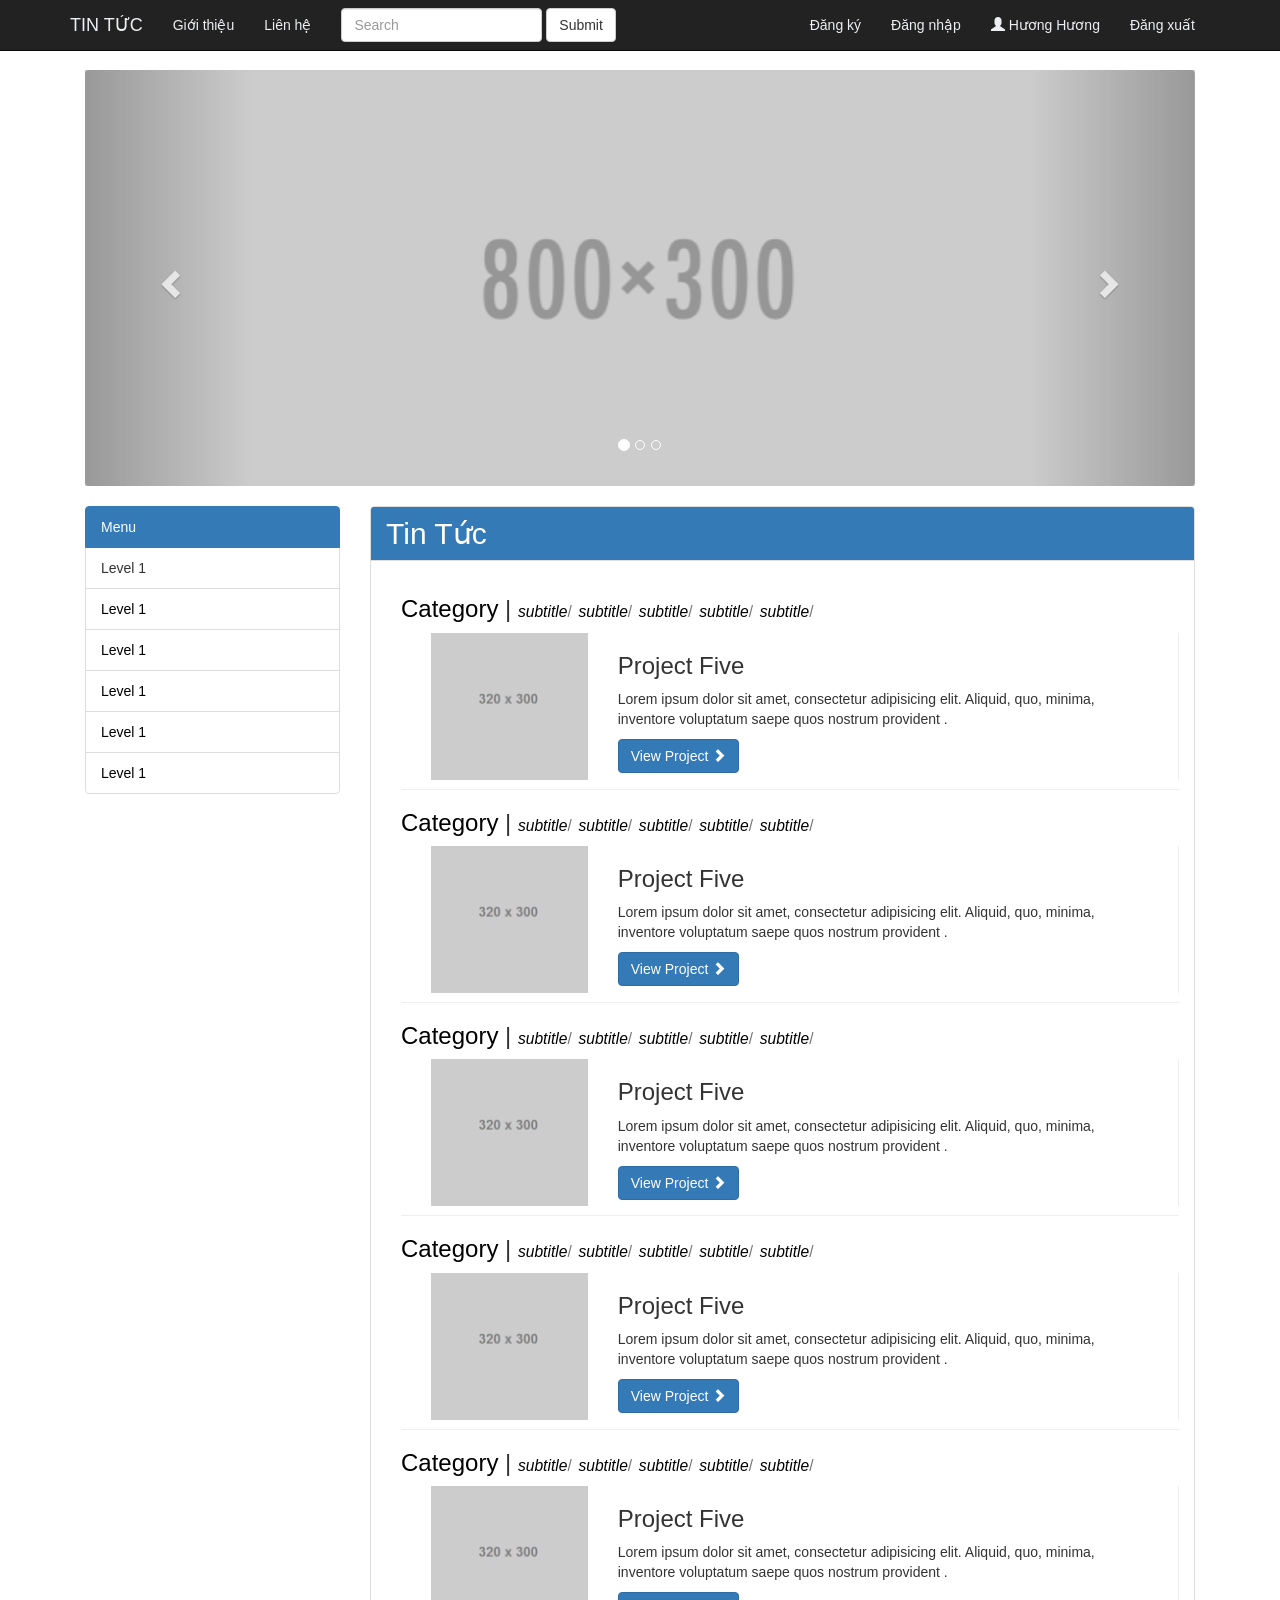
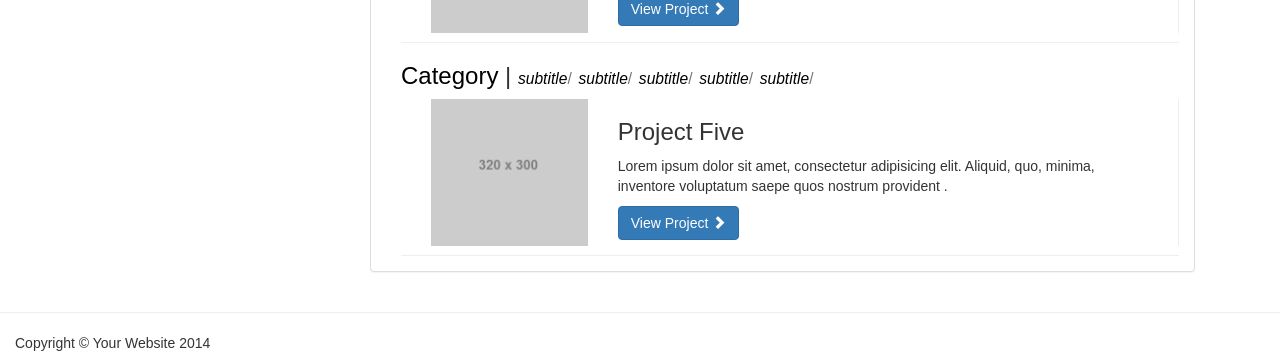
<file: public/index.html>
<!DOCTYPE html>
<html lang="en">

<head>

    <meta charset="utf-8">
    <meta http-equiv="X-UA-Compatible" content="IE=edge">
    <meta name="viewport" content="width=device-width, initial-scale=1">
    <meta name="description" content="">
    <meta name="author" content="">

    <title> Khoa Pham</title>

    <!-- Bootstrap Core CSS -->
    <link href="css/bootstrap.min.css" rel="stylesheet">

    <!-- Custom CSS -->
    <link href="css/shop-homepage.css" rel="stylesheet">
    <link href="css/my.css" rel="stylesheet">

    <!-- HTML5 Shim and Respond.js IE8 support of HTML5 elements and media queries -->
    <!-- WARNING: Respond.js doesn't work if you view the page via file:// -->
    <!--[if lt IE 9]>
        <script src="https://oss.maxcdn.com/libs/html5shiv/3.7.0/html5shiv.js"></script>
        <script src="https://oss.maxcdn.com/libs/respond.js/1.4.2/respond.min.js"></script>
    <![endif]-->

</head>

<body>

    <!-- Navigation -->
    <nav class="navbar navbar-inverse navbar-fixed-top" role="navigation">
        <div class="container">
            <!-- Brand and toggle get grouped for better mobile display -->
            <div class="navbar-header">
                <button type="button" class="navbar-toggle" data-toggle="collapse" data-target="#bs-example-navbar-collapse-1">
                    <span class="sr-only">Toggle navigation</span>
                    <span class="icon-bar"></span>
                    <span class="icon-bar"></span>
                    <span class="icon-bar"></span>
                </button>
                <a class="navbar-brand" href="#">Tin Tức</a>
            </div>
            <!-- Collect the nav links, forms, and other content for toggling -->
            <div class="collapse navbar-collapse" id="bs-example-navbar-collapse-1">
                <ul class="nav navbar-nav">
                    <li>
                        <a href="gioithieu.html">Giới thiệu</a>
                    </li>
                    <li>
                        <a href="lienhe.html">Liên hệ</a>
                    </li>
                </ul>

                <form class="navbar-form navbar-left" role="search">
			        <div class="form-group">
			          <input type="text" class="form-control" placeholder="Search">
			        </div>
			        <button type="submit" class="btn btn-default">Submit</button>
			    </form>

			    <ul class="nav navbar-nav pull-right">
                    <li>
                        <a href="dangki.html">Đăng ký</a>
                    </li>
                    <li>
                        <a href="dangnhap.html">Đăng nhập</a>
                    </li>
                    <li>
                    	<a>
                    		<span class ="glyphicon glyphicon-user"></span>
                    		Hương Hương
                    	</a>
                    </li>

                    <li>
                    	<a href="#">Đăng xuất</a>
                    </li>

                </ul>
            </div>



            <!-- /.navbar-collapse -->
        </div>
        <!-- /.container -->
    </nav>

    <!-- Page Content -->
    <div class="container">

    	<!-- slider -->
    	<div class="row carousel-holder">
            <div class="col-md-12">
                <div id="carousel-example-generic" class="carousel slide" data-ride="carousel">
                    <ol class="carousel-indicators">
                        <li data-target="#carousel-example-generic" data-slide-to="0" class="active"></li>
                        <li data-target="#carousel-example-generic" data-slide-to="1"></li>
                        <li data-target="#carousel-example-generic" data-slide-to="2"></li>
                    </ol>
                    <div class="carousel-inner">
                        <div class="item active">
                            <img class="slide-image" src="image/800x300.png" alt="">
                        </div>
                        <div class="item">
                            <img class="slide-image" src="image/800x300.png" alt="">
                        </div>
                        <div class="item">
                            <img class="slide-image" src="image/800x300.png" alt="">
                        </div>
                    </div>
                    <a class="left carousel-control" href="#carousel-example-generic" data-slide="prev">
                        <span class="glyphicon glyphicon-chevron-left"></span>
                    </a>
                    <a class="right carousel-control" href="#carousel-example-generic" data-slide="next">
                        <span class="glyphicon glyphicon-chevron-right"></span>
                    </a>
                </div>
            </div>
        </div>
        <!-- end slide -->

        <div class="space20"></div>


        <div class="row main-left">
            <div class="col-md-3 ">
                <ul class="list-group" id="menu">
                    <li href="#" class="list-group-item menu1 active">
                    	Menu
                    </li>

                    <li href="#" class="list-group-item menu1">
                    	Level 1
                    </li>
                    <ul>
                		<li class="list-group-item">
                			<a href="loaitin.html">Level2</a>
                		</li>
                		<li class="list-group-item">
                			<a href="loaitin.html">Level2</a>
                		</li>
                		<li class="list-group-item">
                			<a href="loaitin.html">Level2</a>
                		</li>
                		<li class="list-group-item">
                			<a href="loaitin.html">Level2</a>
                		</li>
                    </ul>

                    <li href="#" class="list-group-item menu1">
                    	<a href="#">Level 1</a>
                    </li>
                    <ul>
                		<li class="list-group-item">
                			<a href="loaitin.html">Level2</a>
                		</li>
                		<li class="list-group-item">
                			<a href="loaitin.html">Level2</a>
                		</li>
                		<li class="list-group-item">
                			<a href="loaitin.html">Level2</a>
                		</li>
                		<li class="list-group-item">
                			<a href="loaitin.html">Level2</a>
                		</li>
                    </ul>


                    <li href="#" class="list-group-item menu1">
                    	<a href="#">Level 1</a>
                    </li>

                    <ul>
                		<li class="list-group-item">
                			<a href="#">Level2</a>
                		</li>
                		<li class="list-group-item">
                			<a href="#">Level2</a>
                		</li>
                		<li class="list-group-item">
                			<a href="#">Level2</a>
                		</li>
                		<li class="list-group-item">
                			<a href="#">Level2</a>
                		</li>
                    </ul>


                    <li href="#" class="list-group-item menu1">
                    	<a href="#">Level 1</a>
                    </li>
                    <ul>
                		<li class="list-group-item">
                			<a href="#">Level2</a>
                		</li>
                		<li class="list-group-item">
                			<a href="#">Level2</a>
                		</li>
                		<li class="list-group-item">
                			<a href="#">Level2</a>
                		</li>
                		<li class="list-group-item">
                			<a href="#">Level2</a>
                		</li>
                    </ul>

                    <li href="#" class="list-group-item menu1">
                    	<a href="#">Level 1</a>
                    </li>
                    <li href="#" class="list-group-item menu1">
                    	<a href="#">Level 1</a>
                    </li>
                </ul>
            </div>

            <div class="col-md-9">
	            <div class="panel panel-default">
	            	<div class="panel-heading" style="background-color:#337AB7; color:white;" >
	            		<h2 style="margin-top:0px; margin-bottom:0px;"> Tin Tức</h2>
	            	</div>

	            	<div class="panel-body">
	            		<!-- item -->
					    <div class="row-item row">
		                	<h3>
		                		<a href="#">Category</a> |
		                		<small><a href="loaitin.html"><i>subtitle</i></a>/</small>
		                		<small><a href="loaitin.html"><i>subtitle</i></a>/</small>
		                		<small><a href="loaitin.html"><i>subtitle</i></a>/</small>
		                		<small><a href="loaitin.html"><i>subtitle</i></a>/</small>
		                		<small><a href="loaitin.html"><i>subtitle</i></a>/</small>
		                	</h3>
		                	<div class="col-md-12 border-right">
		                		<div class="col-md-3">
			                        <a href="chitiet.html">
			                            <img class="img-responsive" src="image/320x150.png" alt="">
			                        </a>
			                    </div>

			                    <div class="col-md-9">
			                        <h3>Project Five</h3>
			                        <p>Lorem ipsum dolor sit amet, consectetur adipisicing elit. Aliquid, quo, minima, inventore voluptatum saepe quos nostrum provident .</p>
			                        <a class="btn btn-primary" href="chitiet.html">View Project <span class="glyphicon glyphicon-chevron-right"></span></a>
								</div>

		                	</div>

							<div class="break"></div>
		                </div>
		                <!-- end item -->
		                <!-- item -->
					    <div class="row-item row">
		                	<h3>
		                		<a href="#">Category</a> |
		                		<small><a href="loaitin.html"><i>subtitle</i></a>/</small>
		                		<small><a href="loaitin.html"><i>subtitle</i></a>/</small>
		                		<small><a href="loaitin.html"><i>subtitle</i></a>/</small>
		                		<small><a href="loaitin.html"><i>subtitle</i></a>/</small>
		                		<small><a href="loaitin.html"><i>subtitle</i></a>/</small>
		                	</h3>
		                	<div class="col-md-12 border-right">
		                		<div class="col-md-3">
			                        <a href="chitiet.html">
			                            <img class="img-responsive" src="image/320x150.png" alt="">
			                        </a>
			                    </div>

			                    <div class="col-md-9">
			                        <h3>Project Five</h3>
			                        <p>Lorem ipsum dolor sit amet, consectetur adipisicing elit. Aliquid, quo, minima, inventore voluptatum saepe quos nostrum provident .</p>
			                        <a class="btn btn-primary" href="chitiet.html">View Project <span class="glyphicon glyphicon-chevron-right"></span></a>
								</div>

		                	</div>

							<div class="break"></div>
		                </div>
		                <!-- end item -->
						<!-- item -->
					    <div class="row-item row">
		                	<h3>
		                		<a href="#">Category</a> |
		                		<small><a href="loaitin.html"><i>subtitle</i></a>/</small>
		                		<small><a href="loaitin.html"><i>subtitle</i></a>/</small>
		                		<small><a href="loaitin.html"><i>subtitle</i></a>/</small>
		                		<small><a href="loaitin.html"><i>subtitle</i></a>/</small>
		                		<small><a href="loaitin.html"><i>subtitle</i></a>/</small>
		                	</h3>
		                	<div class="col-md-12 border-right">
		                		<div class="col-md-3">
			                        <a href="chitiet.html">
			                            <img class="img-responsive" src="image/320x150.png" alt="">
			                        </a>
			                    </div>

			                    <div class="col-md-9">
			                        <h3>Project Five</h3>
			                        <p>Lorem ipsum dolor sit amet, consectetur adipisicing elit. Aliquid, quo, minima, inventore voluptatum saepe quos nostrum provident .</p>
			                        <a class="btn btn-primary" href="chitiet.html">View Project <span class="glyphicon glyphicon-chevron-right"></span></a>
								</div>

		                	</div>

							<div class="break"></div>
		                </div>
		                <!-- end item -->
						<!-- item -->
					    <div class="row-item row">
		                	<h3>
		                		<a href="#">Category</a> |
		                		<small><a href="loaitin.html"><i>subtitle</i></a>/</small>
		                		<small><a href="loaitin.html"><i>subtitle</i></a>/</small>
		                		<small><a href="loaitin.html"><i>subtitle</i></a>/</small>
		                		<small><a href="loaitin.html"><i>subtitle</i></a>/</small>
		                		<small><a href="loaitin.html"><i>subtitle</i></a>/</small>
		                	</h3>
		                	<div class="col-md-12 border-right">
		                		<div class="col-md-3">
			                        <a href="chitiet.html">
			                            <img class="img-responsive" src="image/320x150.png" alt="">
			                        </a>
			                    </div>

			                    <div class="col-md-9">
			                        <h3>Project Five</h3>
			                        <p>Lorem ipsum dolor sit amet, consectetur adipisicing elit. Aliquid, quo, minima, inventore voluptatum saepe quos nostrum provident .</p>
			                        <a class="btn btn-primary" href="chitiet.html">View Project <span class="glyphicon glyphicon-chevron-right"></span></a>
								</div>

		                	</div>

							<div class="break"></div>
		                </div>
		                <!-- end item --><!-- item -->
					    <div class="row-item row">
		                	<h3>
		                		<a href="#">Category</a> |
		                		<small><a href="loaitin.html"><i>subtitle</i></a>/</small>
		                		<small><a href="loaitin.html"><i>subtitle</i></a>/</small>
		                		<small><a href="loaitin.html"><i>subtitle</i></a>/</small>
		                		<small><a href="loaitin.html"><i>subtitle</i></a>/</small>
		                		<small><a href="loaitin.html"><i>subtitle</i></a>/</small>
		                	</h3>
		                	<div class="col-md-12 border-right">
		                		<div class="col-md-3">
			                        <a href="chitiet.html">
			                            <img class="img-responsive" src="image/320x150.png" alt="">
			                        </a>
			                    </div>

			                    <div class="col-md-9">
			                        <h3>Project Five</h3>
			                        <p>Lorem ipsum dolor sit amet, consectetur adipisicing elit. Aliquid, quo, minima, inventore voluptatum saepe quos nostrum provident .</p>
			                        <a class="btn btn-primary" href="chitiet.html">View Project <span class="glyphicon glyphicon-chevron-right"></span></a>
								</div>

		                	</div>

							<div class="break"></div>
		                </div>
		                <!-- end item -->
						<!-- item -->
					    <div class="row-item row">
		                	<h3>
		                		<a href="#">Category</a> |
		                		<small><a href="loaitin.html"><i>subtitle</i></a>/</small>
		                		<small><a href="loaitin.html"><i>subtitle</i></a>/</small>
		                		<small><a href="loaitin.html"><i>subtitle</i></a>/</small>
		                		<small><a href="loaitin.html"><i>subtitle</i></a>/</small>
		                		<small><a href="loaitin.html"><i>subtitle</i></a>/</small>
		                	</h3>
		                	<div class="col-md-12 border-right">
		                		<div class="col-md-3">
			                        <a href="chitiet.html">
			                            <img class="img-responsive" src="image/320x150.png" alt="">
			                        </a>
			                    </div>

			                    <div class="col-md-9">
			                        <h3>Project Five</h3>
			                        <p>Lorem ipsum dolor sit amet, consectetur adipisicing elit. Aliquid, quo, minima, inventore voluptatum saepe quos nostrum provident .</p>
			                        <a class="btn btn-primary" href="chitiet.html">View Project <span class="glyphicon glyphicon-chevron-right"></span></a>
								</div>

		                	</div>

							<div class="break"></div>
		                </div>
		                <!-- end item -->

					</div>
	            </div>
        	</div>
        </div>
        <!-- /.row -->
    </div>
    <!-- end Page Content -->

    <!-- Footer -->
    <hr>
    <footer>
        <div class="row">
            <div class="col-md-12">
                <p>Copyright &copy; Your Website 2014</p>
            </div>
        </div>
    </footer>
    <!-- end Footer -->
    <!-- jQuery -->
    <script src="js/jquery.js"></script>
    <!-- Bootstrap Core JavaScript -->
    <script src="js/bootstrap.min.js"></script>
    <script src="js/my.js"></script>

</body>

</html>
</file>
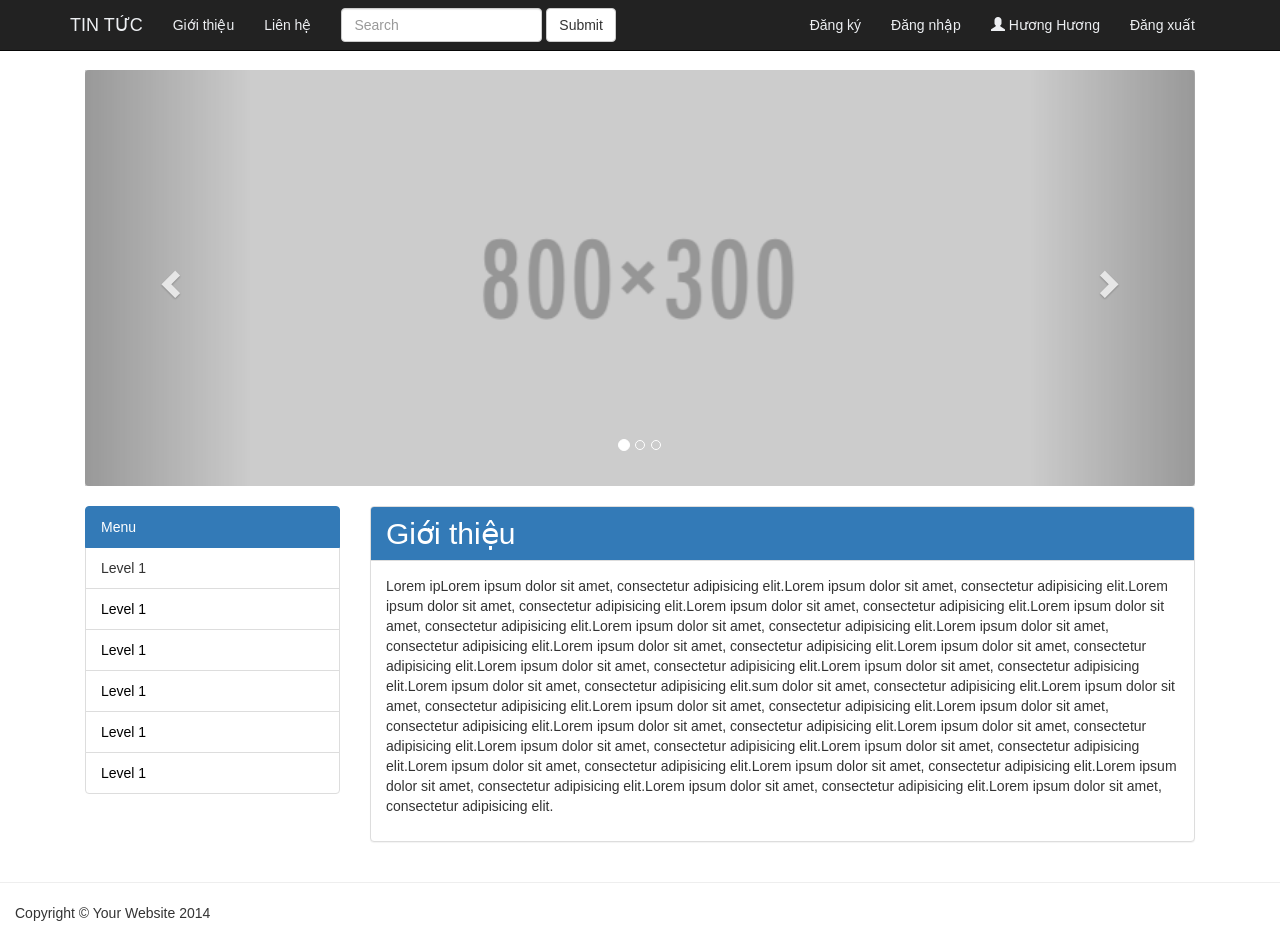
<file: public/gioithieu.html>
<!DOCTYPE html>
<html lang="en">

<head>

    <meta charset="utf-8">
    <meta http-equiv="X-UA-Compatible" content="IE=edge">
    <meta name="viewport" content="width=device-width, initial-scale=1">
    <meta name="description" content="">
    <meta name="author" content="">

    <title> Khoa Pham</title>

    <!-- Bootstrap Core CSS -->
    <link href="css/bootstrap.min.css" rel="stylesheet">

    <!-- Custom CSS -->
    <link href="css/shop-homepage.css" rel="stylesheet">
    <link href="css/my.css" rel="stylesheet">

    <!-- HTML5 Shim and Respond.js IE8 support of HTML5 elements and media queries -->
    <!-- WARNING: Respond.js doesn't work if you view the page via file:// -->
    <!--[if lt IE 9]>
        <script src="https://oss.maxcdn.com/libs/html5shiv/3.7.0/html5shiv.js"></script>
        <script src="https://oss.maxcdn.com/libs/respond.js/1.4.2/respond.min.js"></script>
    <![endif]-->

</head>

<body>

    <!-- Navigation -->
    <nav class="navbar navbar-inverse navbar-fixed-top" role="navigation">
        <div class="container">
            <!-- Brand and toggle get grouped for better mobile display -->
            <div class="navbar-header">
                <button type="button" class="navbar-toggle" data-toggle="collapse" data-target="#bs-example-navbar-collapse-1">
                    <span class="sr-only">Toggle navigation</span>
                    <span class="icon-bar"></span>
                    <span class="icon-bar"></span>
                    <span class="icon-bar"></span>
                </button>
                <a class="navbar-brand" href="#"> Tin Tức</a>
            </div>
            <!-- Collect the nav links, forms, and other content for toggling -->
            <div class="collapse navbar-collapse" id="bs-example-navbar-collapse-1">
                <ul class="nav navbar-nav">
                    <li>
                        <a href="#">Giới thiệu</a>
                    </li>
                    <li>
                        <a href="#">Liên hệ</a>
                    </li>
                </ul>

                <form class="navbar-form navbar-left" role="search">
			        <div class="form-group">
			          <input type="text" class="form-control" placeholder="Search">
			        </div>
			        <button type="submit" class="btn btn-default">Submit</button>
			    </form>

			    <ul class="nav navbar-nav pull-right">
                    <li>
                        <a href="#">Đăng ký</a>
                    </li>
                    <li>
                        <a href="#">Đăng nhập</a>
                    </li>
                    <li>
                    	<a>
                    		<span class ="glyphicon glyphicon-user"></span>
                    		Hương Hương
                    	</a>
                    </li>

                    <li>
                    	<a href="#">Đăng xuất</a>
                    </li>
                    
                </ul>
            </div>


            
            <!-- /.navbar-collapse -->
        </div>
        <!-- /.container -->
    </nav>

    <!-- Page Content -->
    <div class="container">

    	<!-- slider -->
    	<div class="row carousel-holder">
            <div class="col-md-12">
                <div id="carousel-example-generic" class="carousel slide" data-ride="carousel">
                    <ol class="carousel-indicators">
                        <li data-target="#carousel-example-generic" data-slide-to="0" class="active"></li>
                        <li data-target="#carousel-example-generic" data-slide-to="1"></li>
                        <li data-target="#carousel-example-generic" data-slide-to="2"></li>
                    </ol>
                    <div class="carousel-inner">
                        <div class="item active">
                            <img class="slide-image" src="image/800x300.png" alt="">
                        </div>
                        <div class="item">
                            <img class="slide-image" src="image/800x300.png" alt="">
                        </div>
                        <div class="item">
                            <img class="slide-image" src="image/800x300.png" alt="">
                        </div>
                    </div>
                    <a class="left carousel-control" href="#carousel-example-generic" data-slide="prev">
                        <span class="glyphicon glyphicon-chevron-left"></span>
                    </a>
                    <a class="right carousel-control" href="#carousel-example-generic" data-slide="next">
                        <span class="glyphicon glyphicon-chevron-right"></span>
                    </a>
                </div>
            </div>
        </div>
        <!-- end slide -->

        <div class="space20"></div>


        <div class="row main-left">
            <div class="col-md-3 ">
                <ul class="list-group" id="menu">
                    <li href="#" class="list-group-item menu1 active">
                    	Menu
                    </li>

                    <li href="#" class="list-group-item menu1">
                    	Level 1
                    </li>
                    <ul>
                		<li class="list-group-item">
                			<a href="#">Level2</a>
                		</li>
                		<li class="list-group-item">
                			<a href="#">Level2</a>
                		</li>
                		<li class="list-group-item">
                			<a href="#">Level2</a>
                		</li>
                		<li class="list-group-item">
                			<a href="#">Level2</a>
                		</li>
                    </ul>

                    <li href="#" class="list-group-item menu1">
                    	<a href="#">Level 1</a>
                    </li>
                    <ul>
                		<li class="list-group-item">
                			<a href="#">Level2</a>
                		</li>
                		<li class="list-group-item">
                			<a href="#">Level2</a>
                		</li>
                		<li class="list-group-item">
                			<a href="#">Level2</a>
                		</li>
                		<li class="list-group-item">
                			<a href="#">Level2</a>
                		</li>
                    </ul>


                    <li href="#" class="list-group-item menu1">
                    	<a href="#">Level 1</a>
                    </li>

                    <ul>
                		<li class="list-group-item">
                			<a href="#">Level2</a>
                		</li>
                		<li class="list-group-item">
                			<a href="#">Level2</a>
                		</li>
                		<li class="list-group-item">
                			<a href="#">Level2</a>
                		</li>
                		<li class="list-group-item">
                			<a href="#">Level2</a>
                		</li>
                    </ul>


                    <li href="#" class="list-group-item menu1">
                    	<a href="#">Level 1</a>
                    </li>
                    <ul>
                		<li class="list-group-item">
                			<a href="#">Level2</a>
                		</li>
                		<li class="list-group-item">
                			<a href="#">Level2</a>
                		</li>
                		<li class="list-group-item">
                			<a href="#">Level2</a>
                		</li>
                		<li class="list-group-item">
                			<a href="#">Level2</a>
                		</li>
                    </ul>

                    <li href="#" class="list-group-item menu1">
                    	<a href="#">Level 1</a>
                    </li>
                    <li href="#" class="list-group-item menu1">
                    	<a href="#">Level 1</a>
                    </li>
                </ul>
            </div>

            <div class="col-md-9">
	            <div class="panel panel-default">            
	            	<div class="panel-heading" style="background-color:#337AB7; color:white;" >
	            		<h2 style="margin-top:0px; margin-bottom:0px;">Giới thiệu</h2>
	            	</div>

	            	<div class="panel-body">
	            		<!-- item -->
					   <p>
					   	Lorem ipLorem ipsum dolor sit amet, consectetur adipisicing elit.Lorem ipsum dolor sit amet, consectetur adipisicing elit.Lorem ipsum dolor sit amet, consectetur adipisicing elit.Lorem ipsum dolor sit amet, consectetur adipisicing elit.Lorem ipsum dolor sit amet, consectetur adipisicing elit.Lorem ipsum dolor sit amet, consectetur adipisicing elit.Lorem ipsum dolor sit amet, consectetur adipisicing elit.Lorem ipsum dolor sit amet, consectetur adipisicing elit.Lorem ipsum dolor sit amet, consectetur adipisicing elit.Lorem ipsum dolor sit amet, consectetur adipisicing elit.Lorem ipsum dolor sit amet, consectetur adipisicing elit.Lorem ipsum dolor sit amet, consectetur adipisicing elit.sum dolor sit amet, consectetur adipisicing elit.Lorem ipsum dolor sit amet, consectetur adipisicing elit.Lorem ipsum dolor sit amet, consectetur adipisicing elit.Lorem ipsum dolor sit amet, consectetur adipisicing elit.Lorem ipsum dolor sit amet, consectetur adipisicing elit.Lorem ipsum dolor sit amet, consectetur adipisicing elit.Lorem ipsum dolor sit amet, consectetur adipisicing elit.Lorem ipsum dolor sit amet, consectetur adipisicing elit.Lorem ipsum dolor sit amet, consectetur adipisicing elit.Lorem ipsum dolor sit amet, consectetur adipisicing elit.Lorem ipsum dolor sit amet, consectetur adipisicing elit.Lorem ipsum dolor sit amet, consectetur adipisicing elit.Lorem ipsum dolor sit amet, consectetur adipisicing elit.

					   	
					   </p>

					</div>
	            </div>
        	</div>
        </div>
        <!-- /.row -->
    </div>
    <!-- end Page Content -->

    <!-- Footer -->
    <hr>
    <footer>
        <div class="row">
            <div class="col-md-12">
                <p>Copyright &copy; Your Website 2014</p>
            </div>
        </div>
    </footer>
    <!-- end Footer -->
    <!-- jQuery -->
    <script src="js/jquery.js"></script>
    <!-- Bootstrap Core JavaScript -->
    <script src="js/bootstrap.min.js"></script>
    <script src="js/my.js"></script>

</body>

</html>
</file>
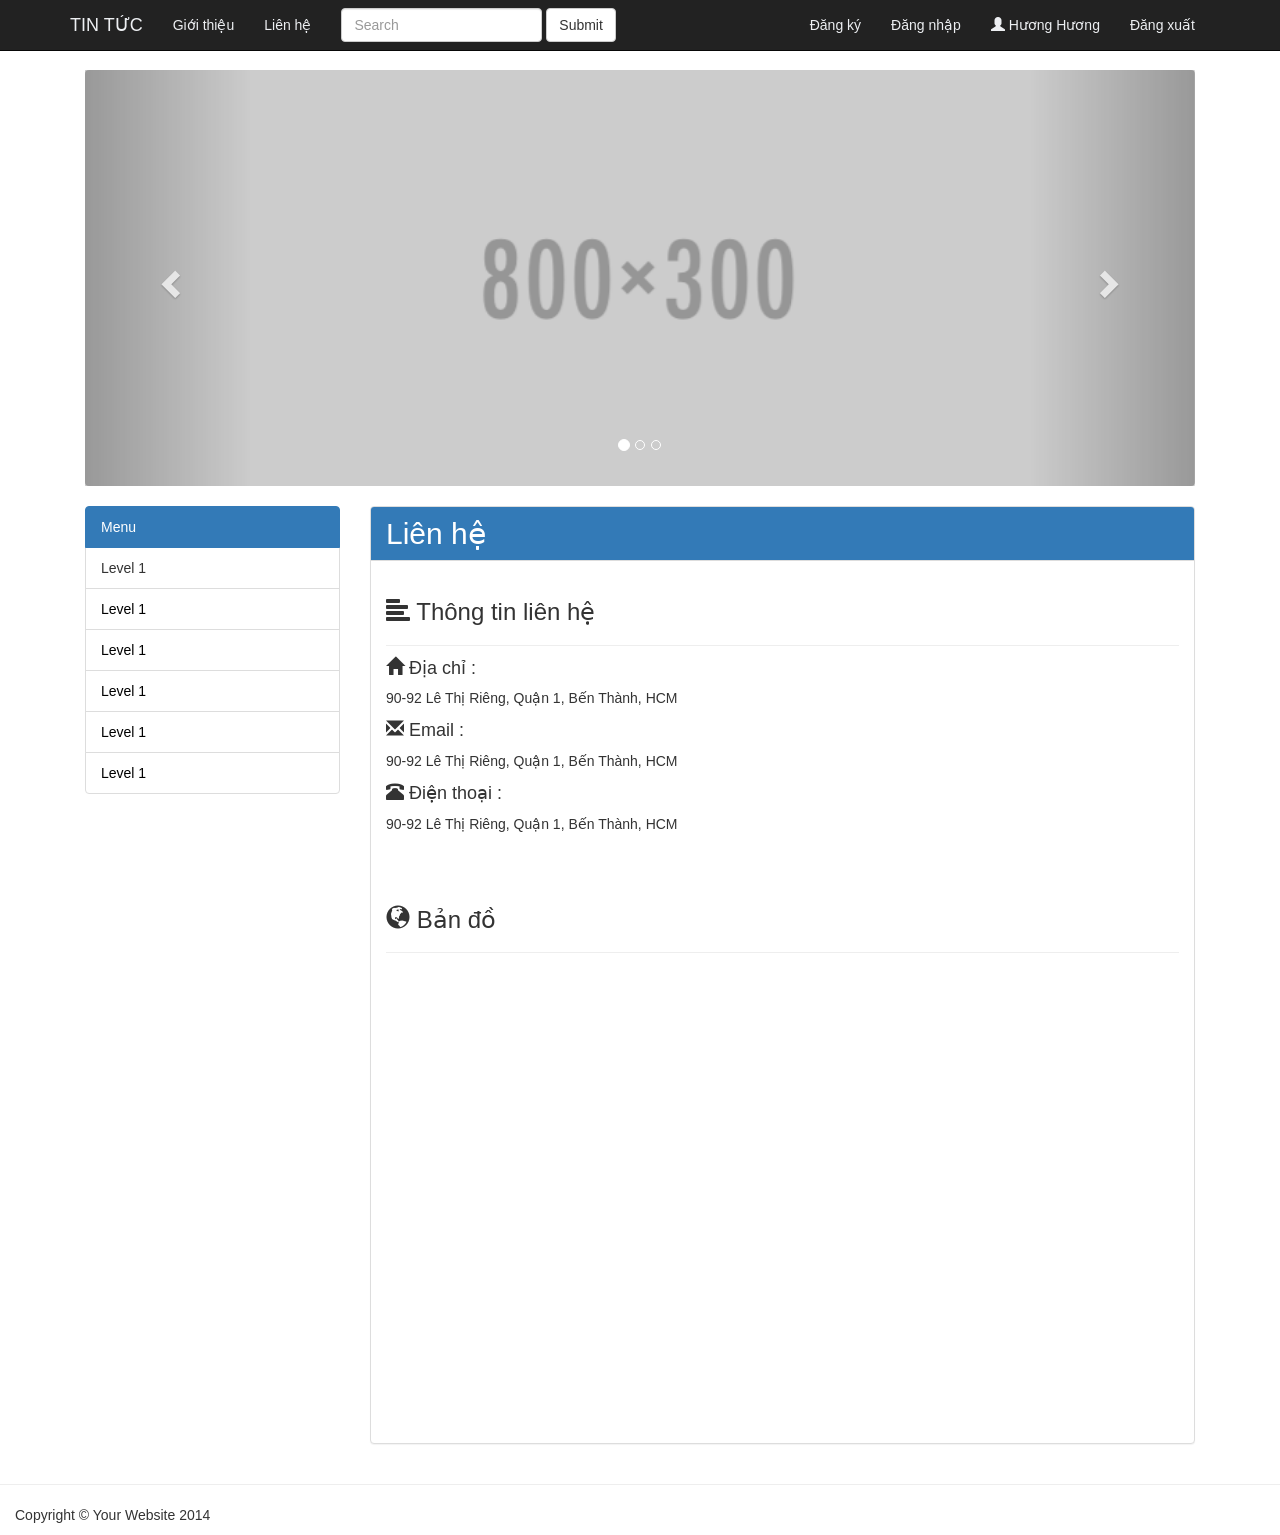
<file: public/lienhe.html>
<!DOCTYPE html>
<html lang="en">

<head>

    <meta charset="utf-8">
    <meta http-equiv="X-UA-Compatible" content="IE=edge">
    <meta name="viewport" content="width=device-width, initial-scale=1">
    <meta name="description" content="">
    <meta name="author" content="">

    <title> Khoa Pham</title>

    <!-- Bootstrap Core CSS -->
    <link href="css/bootstrap.min.css" rel="stylesheet">

    <!-- Custom CSS -->
    <link href="css/shop-homepage.css" rel="stylesheet">
    <link href="css/my.css" rel="stylesheet">

    <!-- HTML5 Shim and Respond.js IE8 support of HTML5 elements and media queries -->
    <!-- WARNING: Respond.js doesn't work if you view the page via file:// -->
    <!--[if lt IE 9]>
        <script src="https://oss.maxcdn.com/libs/html5shiv/3.7.0/html5shiv.js"></script>
        <script src="https://oss.maxcdn.com/libs/respond.js/1.4.2/respond.min.js"></script>
    <![endif]-->

</head>

<body>

    <!-- Navigation -->
    <nav class="navbar navbar-inverse navbar-fixed-top" role="navigation">
        <div class="container">
            <!-- Brand and toggle get grouped for better mobile display -->
            <div class="navbar-header">
                <button type="button" class="navbar-toggle" data-toggle="collapse" data-target="#bs-example-navbar-collapse-1">
                    <span class="sr-only">Toggle navigation</span>
                    <span class="icon-bar"></span>
                    <span class="icon-bar"></span>
                    <span class="icon-bar"></span>
                </button>
                <a class="navbar-brand" href="#"> Tin Tức</a>
            </div>
            <!-- Collect the nav links, forms, and other content for toggling -->
            <div class="collapse navbar-collapse" id="bs-example-navbar-collapse-1">
                <ul class="nav navbar-nav">
                    <li>
                        <a href="#">Giới thiệu</a>
                    </li>
                    <li>
                        <a href="#">Liên hệ</a>
                    </li>
                </ul>

                <form class="navbar-form navbar-left" role="search">
			        <div class="form-group">
			          <input type="text" class="form-control" placeholder="Search">
			        </div>
			        <button type="submit" class="btn btn-default">Submit</button>
			    </form>

			    <ul class="nav navbar-nav pull-right">
                    <li>
                        <a href="#">Đăng ký</a>
                    </li>
                    <li>
                        <a href="#">Đăng nhập</a>
                    </li>
                    <li>
                    	<a>
                    		<span class ="glyphicon glyphicon-user"></span>
                    		Hương Hương
                    	</a>
                    </li>

                    <li>
                    	<a href="#">Đăng xuất</a>
                    </li>
                    
                </ul>
            </div>


            
            <!-- /.navbar-collapse -->
        </div>
        <!-- /.container -->
    </nav>

    <!-- Page Content -->
    <div class="container">

    	<!-- slider -->
    	<div class="row carousel-holder">
            <div class="col-md-12">
                <div id="carousel-example-generic" class="carousel slide" data-ride="carousel">
                    <ol class="carousel-indicators">
                        <li data-target="#carousel-example-generic" data-slide-to="0" class="active"></li>
                        <li data-target="#carousel-example-generic" data-slide-to="1"></li>
                        <li data-target="#carousel-example-generic" data-slide-to="2"></li>
                    </ol>
                    <div class="carousel-inner">
                        <div class="item active">
                            <img class="slide-image" src="image/800x300.png" alt="">
                        </div>
                        <div class="item">
                            <img class="slide-image" src="image/800x300.png" alt="">
                        </div>
                        <div class="item">
                            <img class="slide-image" src="image/800x300.png" alt="">
                        </div>
                    </div>
                    <a class="left carousel-control" href="#carousel-example-generic" data-slide="prev">
                        <span class="glyphicon glyphicon-chevron-left"></span>
                    </a>
                    <a class="right carousel-control" href="#carousel-example-generic" data-slide="next">
                        <span class="glyphicon glyphicon-chevron-right"></span>
                    </a>
                </div>
            </div>
        </div>
        <!-- end slide -->

        <div class="space20"></div>


        <div class="row main-left">
            <div class="col-md-3 ">
                <ul class="list-group" id="menu">
                    <li href="#" class="list-group-item menu1 active">
                    	Menu
                    </li>

                    <li href="#" class="list-group-item menu1">
                    	Level 1
                    </li>
                    <ul>
                		<li class="list-group-item">
                			<a href="#">Level2</a>
                		</li>
                		<li class="list-group-item">
                			<a href="#">Level2</a>
                		</li>
                		<li class="list-group-item">
                			<a href="#">Level2</a>
                		</li>
                		<li class="list-group-item">
                			<a href="#">Level2</a>
                		</li>
                    </ul>

                    <li href="#" class="list-group-item menu1">
                    	<a href="#">Level 1</a>
                    </li>
                    <ul>
                		<li class="list-group-item">
                			<a href="#">Level2</a>
                		</li>
                		<li class="list-group-item">
                			<a href="#">Level2</a>
                		</li>
                		<li class="list-group-item">
                			<a href="#">Level2</a>
                		</li>
                		<li class="list-group-item">
                			<a href="#">Level2</a>
                		</li>
                    </ul>


                    <li href="#" class="list-group-item menu1">
                    	<a href="#">Level 1</a>
                    </li>

                    <ul>
                		<li class="list-group-item">
                			<a href="#">Level2</a>
                		</li>
                		<li class="list-group-item">
                			<a href="#">Level2</a>
                		</li>
                		<li class="list-group-item">
                			<a href="#">Level2</a>
                		</li>
                		<li class="list-group-item">
                			<a href="#">Level2</a>
                		</li>
                    </ul>


                    <li href="#" class="list-group-item menu1">
                    	<a href="#">Level 1</a>
                    </li>
                    <ul>
                		<li class="list-group-item">
                			<a href="#">Level2</a>
                		</li>
                		<li class="list-group-item">
                			<a href="#">Level2</a>
                		</li>
                		<li class="list-group-item">
                			<a href="#">Level2</a>
                		</li>
                		<li class="list-group-item">
                			<a href="#">Level2</a>
                		</li>
                    </ul>

                    <li href="#" class="list-group-item menu1">
                    	<a href="#">Level 1</a>
                    </li>
                    <li href="#" class="list-group-item menu1">
                    	<a href="#">Level 1</a>
                    </li>
                </ul>
            </div>

            <div class="col-md-9">
	            <div class="panel panel-default">            
	            	<div class="panel-heading" style="background-color:#337AB7; color:white;" >
	            		<h2 style="margin-top:0px; margin-bottom:0px;">Liên hệ</h2>
	            	</div>

	            	<div class="panel-body">
	            		<!-- item -->
                        <h3><span class="glyphicon glyphicon-align-left"></span> Thông tin liên hệ</h3>
					    
                        <div class="break"></div>
					   	<h4><span class= "glyphicon glyphicon-home "></span> Địa chỉ : </h4>
                        <p>90-92 Lê Thị Riêng, Quận 1, Bến Thành, HCM </p>

                        <h4><span class="glyphicon glyphicon-envelope"></span> Email : </h4>
                        <p>90-92 Lê Thị Riêng, Quận 1, Bến Thành, HCM </p>

                        <h4><span class="glyphicon glyphicon-phone-alt"></span> Điện thoại : </h4>
                        <p>90-92 Lê Thị Riêng, Quận 1, Bến Thành, HCM </p>



                        <br><br>
                        <h3><span class="glyphicon glyphicon-globe"></span> Bản đồ</h3>
                        <div class="break"></div><br>
                        <iframe src="https://www.google.com/maps/embed?pb=!1m18!1m12!1m3!1d3919.5201952559787!2d106.68891131458902!3d10.771412992324944!2m3!1f0!2f0!3f0!3m2!1i1024!2i768!4f13.1!3m3!1m2!1s0x31752f3c586421ef%3A0xb606461dc7627921!2zVHJ1bmcgVMOibSDEkMOgbyBU4bqhbyBUaW4gSOG7jWMgS2hvYSBQaOG6oW0!5e0!3m2!1svi!2s!4v1465285414810" width="600" height="450" frameborder="0" style="border:0" allowfullscreen></iframe>

					</div>
	            </div>
        	</div>
        </div>
        <!-- /.row -->
    </div>
    <!-- end Page Content -->

    <!-- Footer -->
    <hr>
    <footer>
        <div class="row">
            <div class="col-md-12">
                <p>Copyright &copy; Your Website 2014</p>
            </div>
        </div>
    </footer>
    <!-- end Footer -->
    <!-- jQuery -->
    <script src="js/jquery.js"></script>
    <!-- Bootstrap Core JavaScript -->
    <script src="js/bootstrap.min.js"></script>
    <script src="js/my.js"></script>

</body>

</html>
</file>
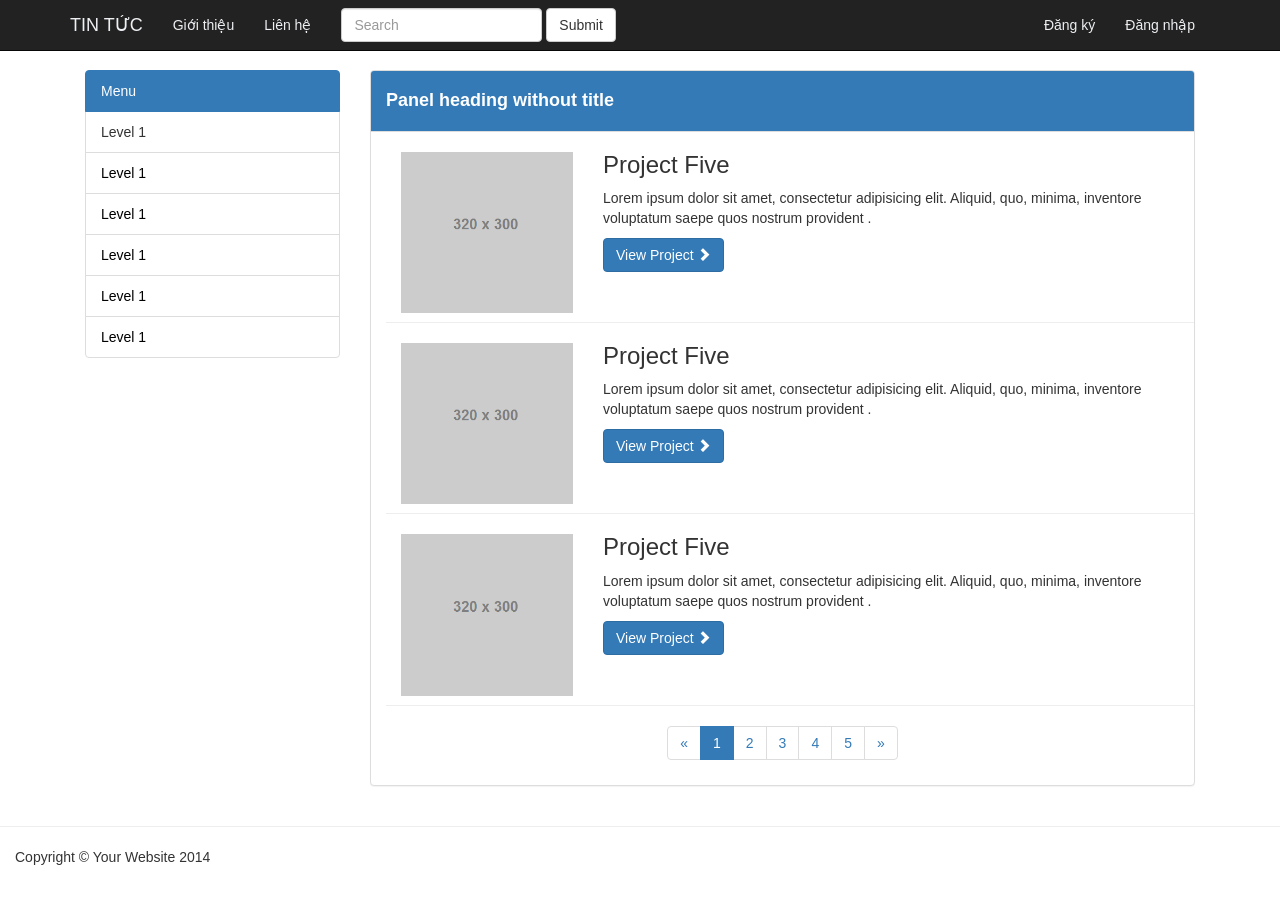
<file: public/loaitin.html>
<!DOCTYPE html>
<html lang="en">

<head>

    <meta charset="utf-8">
    <meta http-equiv="X-UA-Compatible" content="IE=edge">
    <meta name="viewport" content="width=device-width, initial-scale=1">
    <meta name="description" content="">
    <meta name="author" content="">

    <title> Khoa Pham</title>

    <!-- Bootstrap Core CSS -->
    <link href="css/bootstrap.min.css" rel="stylesheet">

    <!-- Custom CSS -->
    <link href="css/shop-homepage.css" rel="stylesheet">
    <link href="css/my.css" rel="stylesheet">

    <!-- HTML5 Shim and Respond.js IE8 support of HTML5 elements and media queries -->
    <!-- WARNING: Respond.js doesn't work if you view the page via file:// -->
    <!--[if lt IE 9]>
        <script src="https://oss.maxcdn.com/libs/html5shiv/3.7.0/html5shiv.js"></script>
        <script src="https://oss.maxcdn.com/libs/respond.js/1.4.2/respond.min.js"></script>
    <![endif]-->

</head>

<body>

    <!-- Navigation -->
    <nav class="navbar navbar-inverse navbar-fixed-top" role="navigation">
        <div class="container">
            <!-- Brand and toggle get grouped for better mobile display -->
            <div class="navbar-header">
                <button type="button" class="navbar-toggle" data-toggle="collapse" data-target="#bs-example-navbar-collapse-1">
                    <span class="sr-only">Toggle navigation</span>
                    <span class="icon-bar"></span>
                    <span class="icon-bar"></span>
                    <span class="icon-bar"></span>
                </button>
                <a class="navbar-brand" href="#"> Tin Tức</a>
            </div>
            <!-- Collect the nav links, forms, and other content for toggling -->
            <div class="collapse navbar-collapse" id="bs-example-navbar-collapse-1">
                <ul class="nav navbar-nav">
                    <li>
                        <a href="#">Giới thiệu</a>
                    </li>
                    <li>
                        <a href="#">Liên hệ</a>
                    </li>
                </ul>

                <form class="navbar-form navbar-left" role="search">
                    <div class="form-group">
                      <input type="text" class="form-control" placeholder="Search">
                    </div>
                    <button type="submit" class="btn btn-default">Submit</button>
                </form>

                <ul class="nav navbar-nav pull-right">
                    <li>
                        <a href="#">Đăng ký</a>
                    </li>
                    <li>
                        <a href="#">Đăng nhập</a>
                    </li>
                </ul>
            </div>


            
            <!-- /.navbar-collapse -->
        </div>
        <!-- /.container -->
    </nav>

    <!-- Page Content -->
    <div class="container">
        <div class="row">
            <div class="col-md-3 ">
                <ul class="list-group" id="menu">
                    <li href="#" class="list-group-item menu1 active">
                        Menu
                    </li>

                    <li href="#" class="list-group-item menu1">
                        Level 1
                    </li>
                    <ul>
                        <li class="list-group-item">
                            <a href="#">Level2</a>
                        </li>
                        <li class="list-group-item">
                            <a href="#">Level2</a>
                        </li>
                        <li class="list-group-item">
                            <a href="#">Level2</a>
                        </li>
                        <li class="list-group-item">
                            <a href="#">Level2</a>
                        </li>
                    </ul>

                    <li href="#" class="list-group-item menu1">
                        <a href="#">Level 1</a>
                    </li>
                    <ul>
                        <li class="list-group-item">
                            <a href="#">Level2</a>
                        </li>
                        <li class="list-group-item">
                            <a href="#">Level2</a>
                        </li>
                        <li class="list-group-item">
                            <a href="#">Level2</a>
                        </li>
                        <li class="list-group-item">
                            <a href="#">Level2</a>
                        </li>
                    </ul>


                    <li href="#" class="list-group-item menu1">
                        <a href="#">Level 1</a>
                    </li>

                    <ul>
                        <li class="list-group-item">
                            <a href="#">Level2</a>
                        </li>
                        <li class="list-group-item">
                            <a href="#">Level2</a>
                        </li>
                        <li class="list-group-item">
                            <a href="#">Level2</a>
                        </li>
                        <li class="list-group-item">
                            <a href="#">Level2</a>
                        </li>
                    </ul>


                    <li href="#" class="list-group-item menu1">
                        <a href="#">Level 1</a>
                    </li>
                    <ul>
                        <li class="list-group-item">
                            <a href="#">Level2</a>
                        </li>
                        <li class="list-group-item">
                            <a href="#">Level2</a>
                        </li>
                        <li class="list-group-item">
                            <a href="#">Level2</a>
                        </li>
                        <li class="list-group-item">
                            <a href="#">Level2</a>
                        </li>
                    </ul>

                    <li href="#" class="list-group-item menu1">
                        <a href="#">Level 1</a>
                    </li>
                    <li href="#" class="list-group-item menu1">
                        <a href="#">Level 1</a>
                    </li>
                </ul>
            </div>

            <div class="col-md-9 ">
                <div class="panel panel-default">
                    <div class="panel-heading" style="background-color:#337AB7; color:white;">
                        <h4><b>Panel heading without title</b></h4>
                    </div>

                    <div class="row-item row">
                        <div class="col-md-3">

                            <a href="detail.html">
                                <br>
                                <img width="200px" height="200px" class="img-responsive" src="image/320x150.png" alt="">
                            </a>
                        </div>

                        <div class="col-md-9">
                            <h3>Project Five</h3>
                            <p>Lorem ipsum dolor sit amet, consectetur adipisicing elit. Aliquid, quo, minima, inventore voluptatum saepe quos nostrum provident .</p>
                            <a class="btn btn-primary" href="detail.html">View Project <span class="glyphicon glyphicon-chevron-right"></span></a>
                        </div>
                        <div class="break"></div>
                    </div>

                    <div class="row-item row">
                        <div class="col-md-3">

                            <a href="detail.html">
                                <br>
                                <img width="200px" height="200px" class="img-responsive" src="image/320x150.png" alt="">
                            </a>
                        </div>

                        <div class="col-md-9">
                            <h3>Project Five</h3>
                            <p>Lorem ipsum dolor sit amet, consectetur adipisicing elit. Aliquid, quo, minima, inventore voluptatum saepe quos nostrum provident .</p>
                            <a class="btn btn-primary" href="detail.html">View Project <span class="glyphicon glyphicon-chevron-right"></span></a>
                        </div>
                        <div class="break"></div>
                    </div>

                    <div class="row-item row">
                        <div class="col-md-3">

                            <a href="detail.html">
                                <br>
                                <img width="200px" height="200px" class="img-responsive" src="image/320x150.png" alt="">
                            </a>
                        </div>

                        <div class="col-md-9">
                            <h3>Project Five</h3>
                            <p>Lorem ipsum dolor sit amet, consectetur adipisicing elit. Aliquid, quo, minima, inventore voluptatum saepe quos nostrum provident .</p>
                            <a class="btn btn-primary" href="detail.html">View Project <span class="glyphicon glyphicon-chevron-right"></span></a>
                        </div>
                        <div class="break"></div>
                    </div>

                    <!-- Pagination -->
                    <div class="row text-center">
                        <div class="col-lg-12">
                            <ul class="pagination">
                                <li>
                                    <a href="#">&laquo;</a>
                                </li>
                                <li class="active">
                                    <a href="#">1</a>
                                </li>
                                <li>
                                    <a href="#">2</a>
                                </li>
                                <li>
                                    <a href="#">3</a>
                                </li>
                                <li>
                                    <a href="#">4</a>
                                </li>
                                <li>
                                    <a href="#">5</a>
                                </li>
                                <li>
                                    <a href="#">&raquo;</a>
                                </li>
                            </ul>
                        </div>
                    </div>
                    <!-- /.row -->

                </div>
            </div> 

        </div>

    </div>
    <!-- end Page Content -->

    <!-- Footer -->
    <hr>
    <footer>
        <div class="row">
            <div class="col-md-12">
                <p>Copyright &copy; Your Website 2014</p>
            </div>
        </div>
    </footer>
    <!-- end Footer -->
    <!-- jQuery -->
    <script src="js/jquery.js"></script>
    <!-- Bootstrap Core JavaScript -->
    <script src="js/bootstrap.min.js"></script>
    <script src="js/my.js"></script>

</body>

</html>
</file>
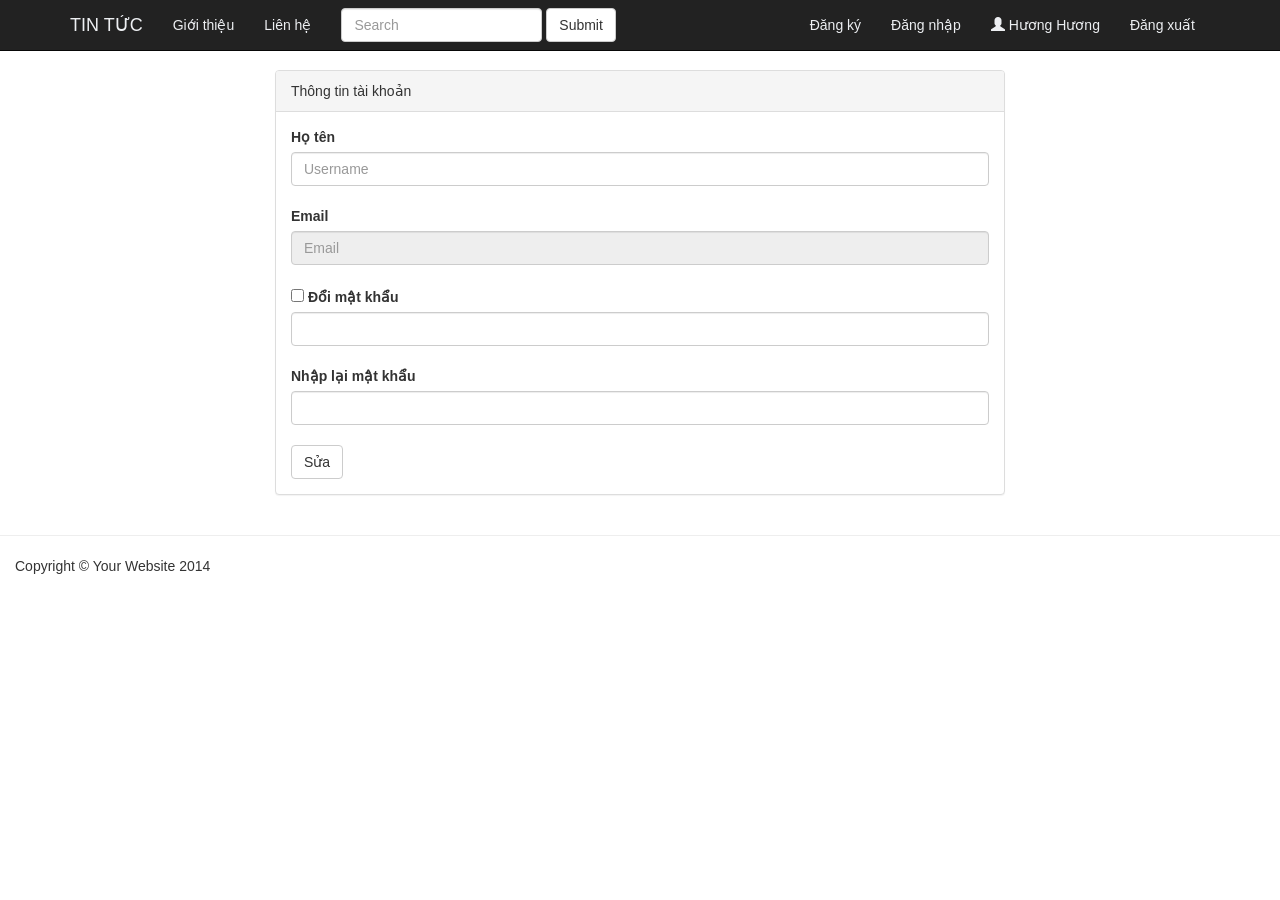
<file: public/taikhoan.html>
<!DOCTYPE html>
<html lang="en">

<head>

    <meta charset="utf-8">
    <meta http-equiv="X-UA-Compatible" content="IE=edge">
    <meta name="viewport" content="width=device-width, initial-scale=1">
    <meta name="description" content="">
    <meta name="author" content="">

    <title> Khoa Pham</title>

    <!-- Bootstrap Core CSS -->
    <link href="css/bootstrap.min.css" rel="stylesheet">

    <!-- Custom CSS -->
    <link href="css/shop-homepage.css" rel="stylesheet">
    <link href="css/my.css" rel="stylesheet">

    <!-- HTML5 Shim and Respond.js IE8 support of HTML5 elements and media queries -->
    <!-- WARNING: Respond.js doesn't work if you view the page via file:// -->
    <!--[if lt IE 9]>
        <script src="https://oss.maxcdn.com/libs/html5shiv/3.7.0/html5shiv.js"></script>
        <script src="https://oss.maxcdn.com/libs/respond.js/1.4.2/respond.min.js"></script>
    <![endif]-->

</head>

<body>

    <!-- Navigation -->
    <nav class="navbar navbar-inverse navbar-fixed-top" role="navigation">
        <div class="container">
            <!-- Brand and toggle get grouped for better mobile display -->
            <div class="navbar-header">
                <button type="button" class="navbar-toggle" data-toggle="collapse" data-target="#bs-example-navbar-collapse-1">
                    <span class="sr-only">Toggle navigation</span>
                    <span class="icon-bar"></span>
                    <span class="icon-bar"></span>
                    <span class="icon-bar"></span>
                </button>
                <a class="navbar-brand" href="#"> Tin Tức</a>
            </div>
            <!-- Collect the nav links, forms, and other content for toggling -->
            <div class="collapse navbar-collapse" id="bs-example-navbar-collapse-1">
                <ul class="nav navbar-nav">
                    <li>
                        <a href="#">Giới thiệu</a>
                    </li>
                    <li>
                        <a href="#">Liên hệ</a>
                    </li>
                </ul>

                <form class="navbar-form navbar-left" role="search">
			        <div class="form-group">
			          <input type="text" class="form-control" placeholder="Search">
			        </div>
			        <button type="submit" class="btn btn-default">Submit</button>
			    </form>

			    <ul class="nav navbar-nav pull-right">
                    <li>
                        <a href="#">Đăng ký</a>
                    </li>
                    <li>
                        <a href="#">Đăng nhập</a>
                    </li>
                    <li>
                    	<a>
                    		<span class ="glyphicon glyphicon-user"></span>
                    		Hương Hương
                    	</a>
                    </li>

                    <li>
                    	<a href="#">Đăng xuất</a>
                    </li>
                    
                </ul>
            </div>


            
            <!-- /.navbar-collapse -->
        </div>
        <!-- /.container -->
    </nav>

    <!-- Page Content -->
    <div class="container">

    	<!-- slider -->
    	<div class="row carousel-holder">
            <div class="col-md-2">
            </div>
            <div class="col-md-8">
                <div class="panel panel-default">
				  	<div class="panel-heading">Thông tin tài khoản</div>
				  	<div class="panel-body">
				    	<form>
				    		<div>
				    			<label>Họ tên</label>
							  	<input type="text" class="form-control" placeholder="Username" name="name" aria-describedby="basic-addon1">
							</div>
							<br>
							<div>
				    			<label>Email</label>
							  	<input type="email" class="form-control" placeholder="Email" name="email" aria-describedby="basic-addon1"
							  	disabled
							  	>
							</div>
							<br>	
							<div>
								<input type="checkbox" class="" name="checkpassword">
				    			<label>Đổi mật khẩu</label>
							  	<input type="password" class="form-control" name="password" aria-describedby="basic-addon1">
							</div>
							<br>
							<div>
				    			<label>Nhập lại mật khẩu</label>
							  	<input type="password" class="form-control" name="passwordAgain" aria-describedby="basic-addon1">
							</div>
							<br>
							<button type="button" class="btn btn-default">Sửa
							</button>

				    	</form>
				  	</div>
				</div>
            </div>
            <div class="col-md-2">
            </div>
        </div>
        <!-- end slide -->
    </div>
    <!-- end Page Content -->

    <!-- Footer -->
    <hr>
    <footer>
        <div class="row">
            <div class="col-md-12">
                <p>Copyright &copy; Your Website 2014</p>
            </div>
        </div>
    </footer>
    <!-- end Footer -->
    <!-- jQuery -->
    <script src="js/jquery.js"></script>
    <!-- Bootstrap Core JavaScript -->
    <script src="js/bootstrap.min.js"></script>
    <script src="js/my.js"></script>

</body>

</html>
</file>
<file: public/css/my.css>
.menu1 ul{
	position: absolute;
	z-index: 999;
}

.break{
	clear: both;
	height: 10px;
	width: 100%;
	margin:auto;
	border-bottom: 1px solid #EEEEEE;
}

.break90{
	clear: both;
	height: 10px;
	width: 90%;
	margin:auto;
	border-bottom: 1px solid #EEEEEE;
}

.space20{
	height: 20px;
	width: 100%;
}


.row-item{
	padding-left:15px;
}

.border-left{
	border-left: 1px solid #EEEEEE;
}

.border-right{
	border-right: 1px solid #EEEEEE;
}

a{
	color:black;
}

a:hover{
	text-decoration: none;
}

.myheader{
	background-color: #337AB7;
	color:white;
}

.clear{
	clear:both;
}
.row{
	margin-right: 0px!important;
	margin-left: 0px!important
}
.navbar-inverse .navbar-nav>li>a {
    color: #edeff2;
}
.navbar-inverse .navbar-brand {
    color: #edeff2;
    text-transform: uppercase;
}
</file>
<file: public/css/shop-homepage.css>
/*!
 * Start Bootstrap - Shop Homepage HTML Template (http://startbootstrap.com)
 * Code licensed under the Apache License v2.0.
 * For details, see http://www.apache.org/licenses/LICENSE-2.0.
 */

body {
    padding-top: 70px; /* Required padding for .navbar-fixed-top. Remove if using .navbar-static-top. Change if height of navigation changes. */
}

.slide-image {
    width: 100%;
}

.carousel-holder {
    margin-bottom: 0px;
}

.carousel-control,
.item {
    border-radius: 4px;
}

.caption {
    height: 130px;
    overflow: hidden;
}

.caption h4 {
    white-space: nowrap;
}

.thumbnail img {
    width: 100%;
}

.ratings {
    padding-right: 10px;
    padding-left: 10px;
    color: #d17581;
}

.thumbnail {
    padding: 0;
}

.thumbnail .caption-full {
    padding: 9px;
    color: #333;
}

footer {
    margin: 0px 0;
}
</file>
